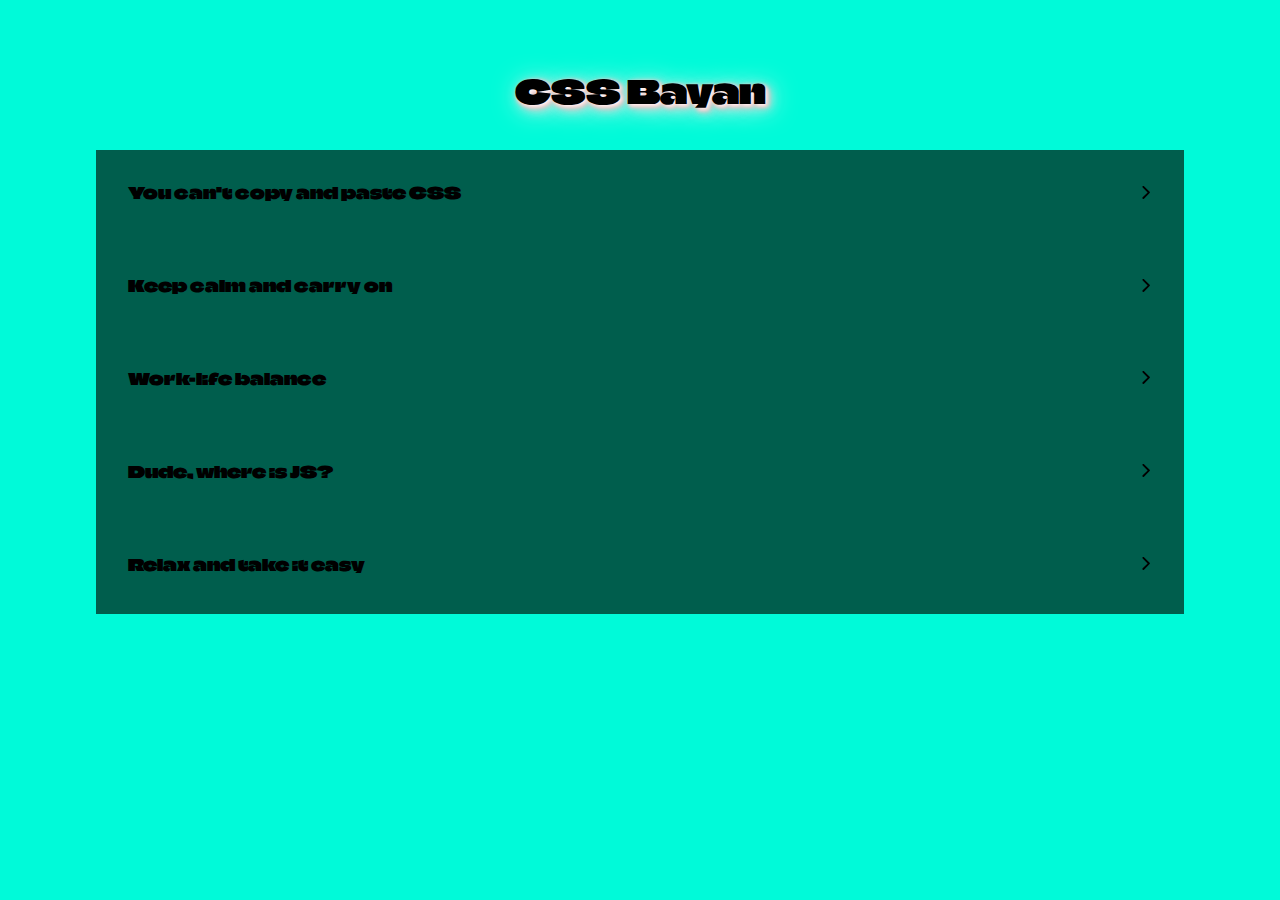
<file: index.html>
<!DOCTYPE html>
<html lang="en">
  <head>
    <meta charset="UTF-8" >
    <meta http-equiv="X-UA-Compatible" content="IE=edge" >
    <meta
      name="viewport"
      content="width=device-width, initial-scale=1.0, maximum=1.0, user-scalable=0"
    >
    <link rel="preconnect" href="https://fonts.googleapis.com">
    <link rel="preconnect" href="https://fonts.gstatic.com" crossorigin>
    <link href="https://fonts.googleapis.com/css2?family=Climate+Crisis&display=swap" rel="stylesheet">
    <link rel="stylesheet" href="css/normalize.css" >
    <link rel="stylesheet" href="css/style.css" > 
    <title>cssBayan</title>
  </head>
  <body>
    <div class="bayan">
      <h1>CSS Bayan</h1>

      <div class="bayan__card">
        <button class="bayan__card_icon-descr">
          <p>You can't copy and paste CSS</p>
          <div class="icon"><img src="icon/arrow.svg" alt="arrow" ></div>
        </button>
        <button class="bayan__card_img">
          <img src="img/smile.png" alt="smile" />
        </button>
      </div>

      <div class="bayan__card">
        <button class="bayan__card_icon-descr">
          <p>Keep calm and carry on</p>
          <div class="icon"><img src="icon/arrow.svg" alt="arrow" ></div>
        </button>
        <button class="bayan__card_img">
          <img src="img/wtfisthat.png" alt="calm" >
        </button>
      </div>

      <div class="bayan__card">
        <button class="bayan__card_icon-descr">
          <p>Work-life balance</p>
          <div class="icon"><img src="icon/arrow.svg" alt="arrow" ></div>
        </button>
        <button class="bayan__card_img">
          <img src="img/cry.png" alt="cry" >
        </button>
      </div>

      <div class="bayan__card">
        <button class="bayan__card_icon-descr">
          <p>Dude, where is JS?</p>
          <div class="icon"><img src="icon/arrow.svg" alt="arrow" ></div>
        </button>
        <button class="bayan__card_img">
          <img src="img/angry.png" alt="angry" >
        </button>
      </div>

      <div class="bayan__card">
        <button class="bayan__card_icon-descr">
          <p>Relax and take it easy</p>
          <div class="icon"><img src="icon/arrow.svg" alt="arrow" ></div>
        </button>
        <button class="bayan__card_img">
          <img src="img/easy.png" alt="easy" >
        </button>
      </div>
    </div>
  </body>
</html>
</file>
<file: css/style.css>
html {
    overflow-x: hidden;
    margin-right: calc(-1 * (100vw - 100%));
  }
  
  body {
    font-family: 'Climate Crisis', sans-serif;
    height: 100%;
    font-size: 1rem;
    line-height: 160%;
    background-color: rgb(0, 250, 217);
    color: rgb(255, 254, 254);
    display: flex;
    flex-direction: column;
    align-items: center;
    justify-content: center;
  }
  
  .bayan > h1 {
    text-shadow: 2px 2px 4px #ffffff, 2px 2px 4px #ffa1a1, 3px 3px 6px #bbb, 4px 4px 12px #ddd,
    4px 4px 26px #eee;
    margin-top: 2rem;
    margin-bottom: 3rem;
  }
  
  .bayan {
    margin-top: 3rem;
    max-width: 90%;
    overflow: hidden;
    display: flex;
    flex-direction: column;
    align-items: center;
    text-shadow: 2px 2px 4px #ffffff, 2px 2px 4px #ffa1a1, 3px 3px 6px #bbb, 4px 4px 12px #ddd,
    4px 4px 26px #eee;
  }
  
  .bayan__card {
    background-color: rgba(0, 68, 55, 0.863);
    padding: 0 2rem;
    justify-content: center;
    align-items: center;
  }
  
  .bayan__card_icon-descr {
    box-sizing: border-box;
    display: flex;
    align-items: center;
    justify-content: space-between;
    gap: 19%;
    border-top: 0.1rem solid grey;
    margin-top: 1rem;
    cursor: pointer;
    width: 80vw;
    padding: 0;
    border: none;
    font: inherit;
    color: inherit;
    background-color: transparent;
  }
  
  .bayan__card_icon-descr:hover > p {
    color: rgb(7, 0, 0);
    text-shadow: 2px 2px 4px #ffffff, 2px 2px 4px #ffa1a1, 3px 3px 6px #bbb, 4px 4px 12px #ddd,
    4px 4px 26px #eee;
  }
  
  .bayan__card_icon-descr:hover .icon {
    transition: transform 0.7s;

  }
  
  .bayan__card_icon-descr:hover ~ .bayan__card_img,
  .bayan__card_img:hover {
    box-sizing: border-box;
    width: 80vw;
    height: 40vh;
    object-fit: contain;
  }
  
  
  .bayan__card_icon-descr > div > img {
    transform: rotate(360deg);
    width: 0.8rem;
    margin: 0 auto;
    
  }
  
  .bayan__card_img {
    width: 0;
    height: 0;
    overflow: hidden;
    transition: height 0.5s ease-in-out;
    text-align: center;
    cursor: pointer;
    padding: 0;
    border: none;
    font: inherit;
    color: inherit;
    background-color: transparent;
  }
  
  .bayan__card_img > img {
    width: 100%;
    height: 100%;
    object-fit: contain;
    background-color: #ffffff00;
    background: transparent;
  }
  
  .bayan__card_icon-descr:active ~ .bayan__card_img,
  .bayan__card_icon-descr:focus ~ .bayan__card_img,
  .bayan__card_img:active,
  .bayan__card_img:focus{
    box-sizing: border-box;
    width: 80vw;
    height: 40vh;
    object-fit: contain;
  }
  
  html {
    overflow-x: hidden;
    margin-right: calc(-1 * (100vw - 100%));
  }
  
  body {
    font-family: 'Climate Crisis', sans-serif;
    height: 100%;
    font-size: 1rem;
    line-height: 140%;
    background-color: rgb(0, 250, 217);
    color: rgb(0, 0, 0);
    display: flex;
    flex-direction: column;
    align-items: center;
    justify-content: center;
  }
  
  .bayan > h1 {
    text-shadow: 2px 2px 4px #ffffff, 2px 2px 4px #ffa1a1, 3px 3px 6px #bbb, 4px 4px 12px #ddd,
    4px 4px 26px #eee;
    margin-top: 2rem;
    margin-bottom: 3rem;
  }
  
  .bayan {
    margin-top: 3rem;
    max-width: 90%;
    overflow: hidden;
    display: flex;
    flex-direction: column;
    align-items: center;
    text-shadow: 2px 2px 4px #ffffff, 2px 2px 4px #ffa1a1, 3px 3px 6px #bbb, 4px 4px 12px #ddd,
    4px 4px 26px #eee;
  }
  
  .bayan__card {
    background-color: rgba(0, 68, 55, 0.863);
    padding: 0 2rem;
    justify-content: center;
    align-items: center;
  }
  
  .bayan__card_icon-descr {
    box-sizing: border-box;
    display: flex;
    align-items: center;
    justify-content: space-between;
    gap: 19%;
    border-top: 0.1rem solid grey;
    margin-top: 1rem;
    cursor: pointer;
    width: 80vw;
    padding: 0;
    border: none;
    font: inherit;
    color: inherit;
    background-color: transparent;
  }
  
  .bayan__card_icon-descr:hover > p {
    color: rgb(7, 0, 0);
    text-shadow: 2px 2px 4px #ffffff, 2px 2px 4px #ffa1a1, 3px 3px 6px #bbb, 4px 4px 12px #ddd,
      4px 4px 26px #eee;
  }
  
  .bayan__card_icon-descr:hover .icon {
    transition: transform 0.45s;
    transform: rotate(90deg);
  }
  
  .bayan__card_icon-descr:hover ~ .bayan__card_img,
  .bayan__card_img:hover {
    box-sizing: border-box;
    width: 80vw;
    height: 40vh;
    object-fit: contain;
  }
  
  
  .bayan__card_icon-descr > div > img {
    transform: rotate(90deg);
    width: 0.8rem;
    margin: 0 auto;
    
  }
  
  .bayan__card_img {
    width: 0;
    height: 0;
    overflow: hidden;
    transition: height 1s ease-in-out;
    text-align: center;
    cursor: pointer;
    padding: 0;
    border: none;
    font: inherit;
    color: inherit;
    background-color: transparent;
  }
  
  .bayan__card_img > img {
    width: 100%;
    height: 100%;
    object-fit: contain;
    background-color: #fff;
    background: transparent;
  }
  
  .bayan__card_icon-descr:active ~ .bayan__card_img,
  .bayan__card_icon-descr:focus ~ .bayan__card_img,
  .bayan__card_img:active,
  .bayan__card_img:focus{
    box-sizing: border-box;
    width: 80vw;
    height: 40vh;
    object-fit: contain;
  }
</file>
